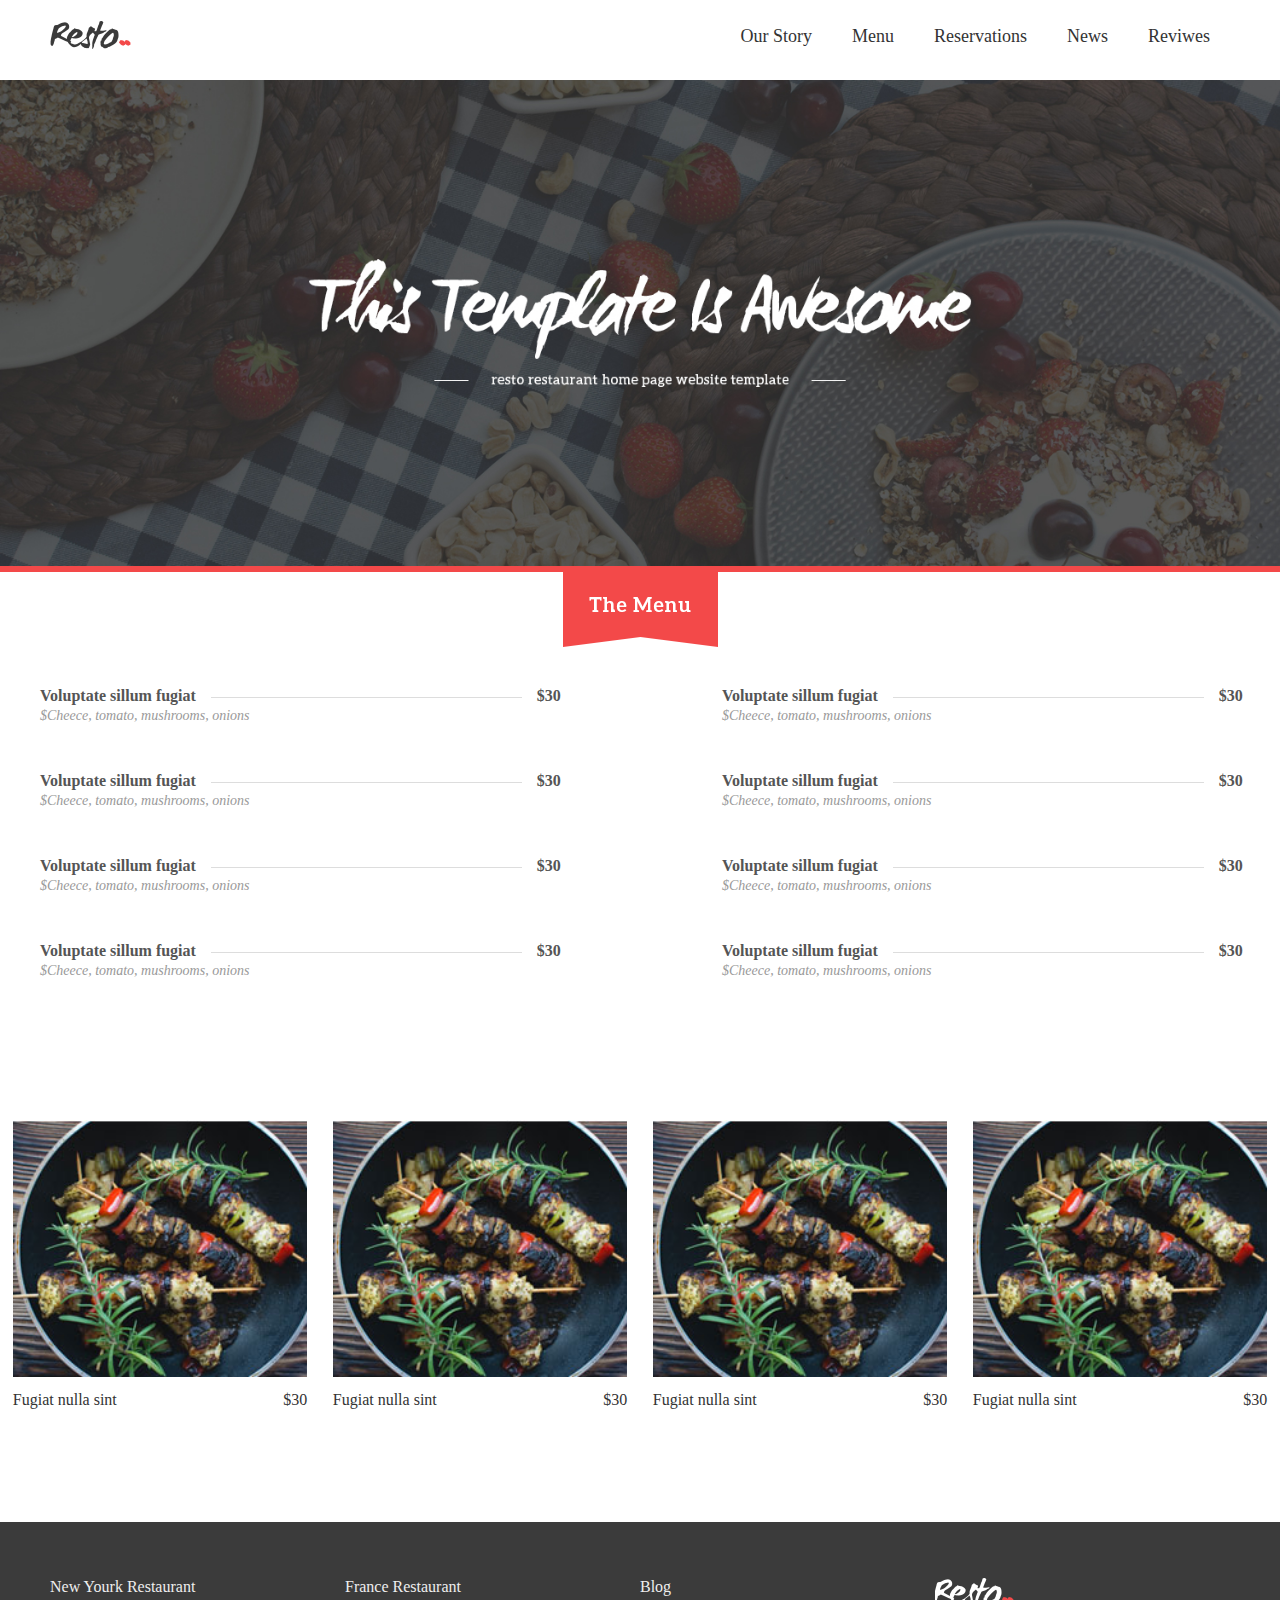
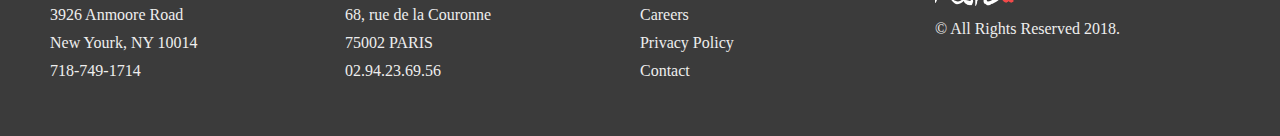
<file: source layout files/index.html>
<!DOCTYPE html>
<html lang="en">
<head>
	<meta charset="UTF-8">
	<title>Restaurant</title>
	<link rel="stylesheet" href="style.css" type="text/css">
</head>


<body>

	<header>
		<div class="wrapper">
			<h1 class="logo">Resto</h1>
			<nav>
				<h2>Main navigation</h2>
				<ul>
					<li><a href="#">Our Story</a></li>
					<li><a href="#">Menu</a></li>
					<li><a href="#">Reservations</a></li>
					<li><a href="#">News</a></li>
					<li><a href="#">Reviwes</a></li>
				</ul>
			</nav>
		</div>
	</header>

	<!-- Start homepage content -->
	
	<div id="main-banner">
		<img src="images/Banner.jpg" alt="Welcome to Resto">
	</div>
	
	<div class="wrapper"></div>
	<section id="home-menu">
		<h2>Menu</h2>
		<ul>
			<li>
				<span class="dish">Voluptate sillum fugiat</span>
				<span class="price">$30</span>
				<span class="descrition">$Cheece, tomato, mushrooms, onions</span>
			</li>
			<li>
				<span class="dish">Voluptate sillum fugiat</span>
				<span class="price">$30</span>
				<span class="descrition">$Cheece, tomato, mushrooms, onions</span>
			</li>
			<li>
				<span class="dish">Voluptate sillum fugiat</span>
				<span class="price">$30</span>
				<span class="descrition">$Cheece, tomato, mushrooms, onions</span>
			</li>
			<li>
				<span class="dish">Voluptate sillum fugiat</span>
				<span class="price">$30</span>
				<span class="descrition">$Cheece, tomato, mushrooms, onions</span>
			</li>
			<li>
				<span class="dish">Voluptate sillum fugiat</span>
				<span class="price">$30</span>
				<span class="descrition">$Cheece, tomato, mushrooms, onions</span>
			</li>
			<li>
				<span class="dish">Voluptate sillum fugiat</span>
				<span class="price">$30</span>
				<span class="descrition">$Cheece, tomato, mushrooms, onions</span>
			</li>
			<li>
				<span class="dish">Voluptate sillum fugiat</span>
				<span class="price">$30</span>
				<span class="descrition">$Cheece, tomato, mushrooms, onions</span>
			</li>
			<li>
				<span class="dish">Voluptate sillum fugiat</span>
				<span class="price">$30</span>
				<span class="descrition">$Cheece, tomato, mushrooms, onions</span>
			</li>
		</ul>
	</section>

	<section id="featured">
		<ul>
			<li>
				<img src="images/Thumb_1.jpg" alt="">
				<a href="#">Fugiat nulla sint</a>
				<span>$30</span>
				<span class="rating"></span>
			</li>
			<li>
				<img src="images/Thumb_1.jpg" alt="">
				<a href="#">Fugiat nulla sint</a>
				<span>$30</span>
				<span class="rating"></span>
			</li>
			<li>
				<img src="images/Thumb_1.jpg" alt="">
				<a href="#">Fugiat nulla sint</a>
				<span>$30</span>
				<span class="rating"></span>
			</li>
			<li>
				<img src="images/Thumb_1.jpg" alt="">
				<a href="#">Fugiat nulla sint</a>
				<span>$30</span>
				<span class="rating"></span>
			</li>
		</ul>
	</section>
	</div>

	<!-- End homepage content -->
	
	<footer>
		<div class="wrapper">
			<ul>
				<li>New Yourk Restaurant</li>
				<li>3926 Anmoore Road</li>
				<li>New Yourk, NY 10014</li>
				<li>718-749-1714</li>
			</ul>
			<ul>
				<li>France Restaurant</li>
				<li>68, rue de la Couronne</li>
				<li>75002 PARIS</li>
				<li>02.94.23.69.56</li>
			</ul>
			<ul>
				<li>Blog</li>
				<li>Careers</li>
				<li>Privacy Policy</li>
				<li>Contact</li>
			</ul>
			<ul>
				<li><img src="images/logo_footer.png" alt="Logo"></li>
				<li>&copy; All Rights Reserved 2018.</li>
				
			</ul>
		</div>
	</footer>
</body>
</html>
</file>
<file: source layout files/style.css>
body{
	font-family: Georgia;
	margin: 0;
	padding: 0;
}

.wrapper{
	width: 100%;
	max-width: 1180px;
	padding: 0 10px;
	margin: 0 auto;
}

h1.logo{
	background-image: url(images/logo.png);
	background-repeat: no-repeat;
	width: 100px;
	text-indent: -10000px;
	float: left;
}

header nav{
	float: right;
}

header nav h2{
	text-indent: -10000px;
	height: 0;
	margin: 0;
}

header nav li{
	float: left;
	list-style-type: none;
	margin: 10px 20px;
}

header nav li a{
	text-decoration: none;
	color: #333;
	font-size: 18px;
}

#main-banner, #main-banner img{
	width: 100%;
}

#main-banner img{
	border-bottom: 6px solid #F34949
}

#home-menu h2{
	background-image: url(images/Menu_Title.png);
	background-repeat: no-repeat;
	width: 155px;
	height: 75px;
	text-indent: -10000px;
	margin: 0 auto;
	position: relative;
	top: -4px;
}

#home-menu ul{
	position: 0;
	list-style-type: none;
}

#home-menu ul:after{
	content: "";
	clear: both;
	display: block;
}

#home-menu li{
	float: left;
	width: 42%;
	padding: 0;
	margin: 20px 0 20px 5%;
}

#home-menu li:nth-child(odd){
	margin: 20px 8% 20px 0;
}

.dish{
	float: left;
	color: #555;
	font-weight: bold;
	position: relative;
	z-index: 1;
	background: #fff;
	padding-right: 15px
}
.price{
	float: right;
	color: #555;
	font-weight: bold;
	position: relative;
	z-index: 1;
	background: #fff;
	padding-left: 15px;
}
.descrition{
	clear: both;
	display: block;
	color: #999;
	font-style: italic;
	font-size: 14px;
	padding-top: 10px;
	border-top: 1px solid #ddd;
	position: relative;
	top: -8px;
}


#featured{
	margin-top: 100px;
}

#featured ul{
	padding: 0
}

#featured li{
	float: left;
	width: 23%;
	margin: 1%;
	list-style-type: none;
}

#featured li img{
	width: 100%;
	margin-bottom: 10px;
}
#featured li a{
	color: #333;
	text-decoration: none;
	float: left;
}
#featured li span{
	float: right;
	color: #333;
}

#featured ul:after{
	content: "";
	display: block;
	clear: both;
}

footer{
	background-color: #3B3B3B;
	margin-top: 100px;
	padding: 30px 0;
}

footer:after{
	content: "";
	display: block;
	clear: both;
}

footer ul{
	float: left;
	padding: 0;
	list-style-type: none;
	color: #eee;
	width: 23%;
	margin-right: 2%;
}
footer li{
	margin: 10px 0;
}
footer a{
	color: #eee;
	text-decoration: none;
}
</file>
